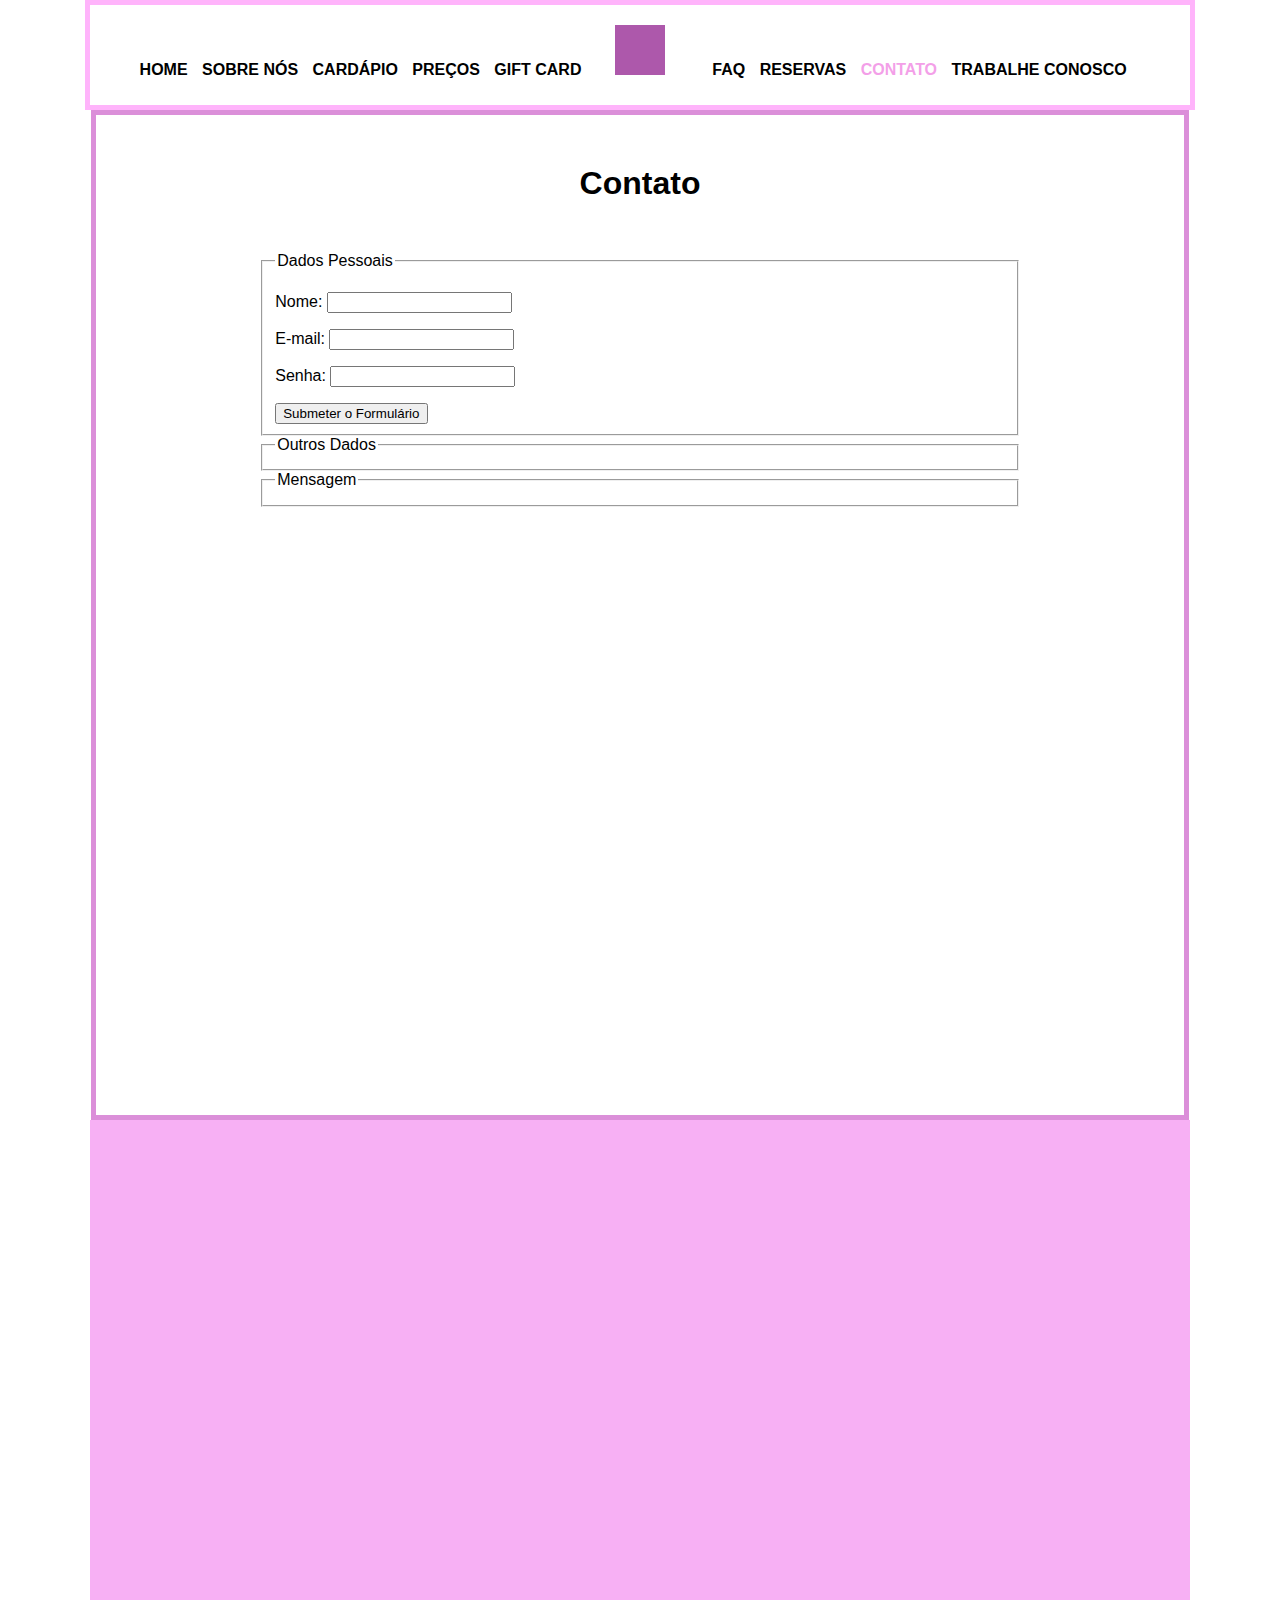
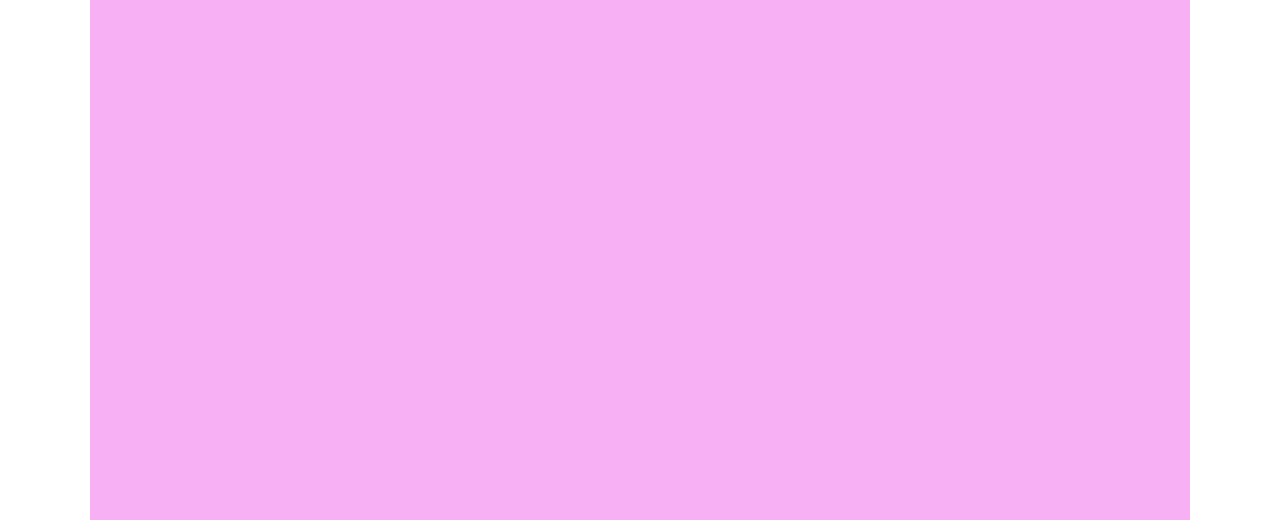
<file: contato.html>
<!DOCTYPE html>
<html lang="pt-br">
<head>
    <meta charset="UTF-8">
    <meta name="viewport" content="width=device-width, initial-scale=1.0">
    <link rel="stylesheet" href="css/estilos.css">
    <link rel="shortcut icon" href="img/favicon.png"  type="image/png">
    <title>CONTATO: Clone Site Batel Grill</title>
    <style>
        #sec_form{
            width: 70%;
            margin-left: auto;
            margin-right: auto;
        }
        fieldset{
            text-align: left;
        }
 
       
    </style>
</head>
<body>
    <header>
        <nav id="nav_main">
            <div id="nav_esq">
                <a href="index.html">Home</a>
                <a href="sobre.html">Sobre Nós</a>
                <a href="cardapio.html" target="_blank">Cardápio</a>
                <a href="precos.html">Preços</a>
                <a href="gift.html">Gift Card</a>

            </div>
            <div id="nav_logo">
        
            </div>
            <div id="nav_dir">
                <a href="faq.html">Faq</a>
                <a href="reservas.html" target="_blank">Reservas</a>
                <a href="contato.html" class="menu_atual">Contato</a>
                <a href="trabalhe.html">Trabalhe Conosco</a>
            </div>
        </nav>
    </header>
    <main>

        <h1>Contato</h1>

        <section id="sec_form">
            <form action=""method="post">
                <fieldset>
                    <legend>Dados Pessoais</legend>
                    <p>
                        <label for="Nome">Nome:</label>
                    <input type="text" id="Nome" name="Nome">
                </p>
                <p>
                    <label for="email">E-mail:</label>
                <input type="email" id="email" name="email">
            </p>
                    <p><label for="Senha">Senha:</label>
                    <input type="password" name="senha" id="senha">
                </p>
                <button type="submit">Submeter o Formulário</button>
                </fieldset>
                <fieldset>
                    <legend>Outros Dados</legend>
                </fieldset>
                <fieldset>
                    <legend>Mensagem</legend>
                </fieldset>
        
        </form>
        </section>

       

    </main>
    <footer>

    </footer>
</body>
</html>
</file>
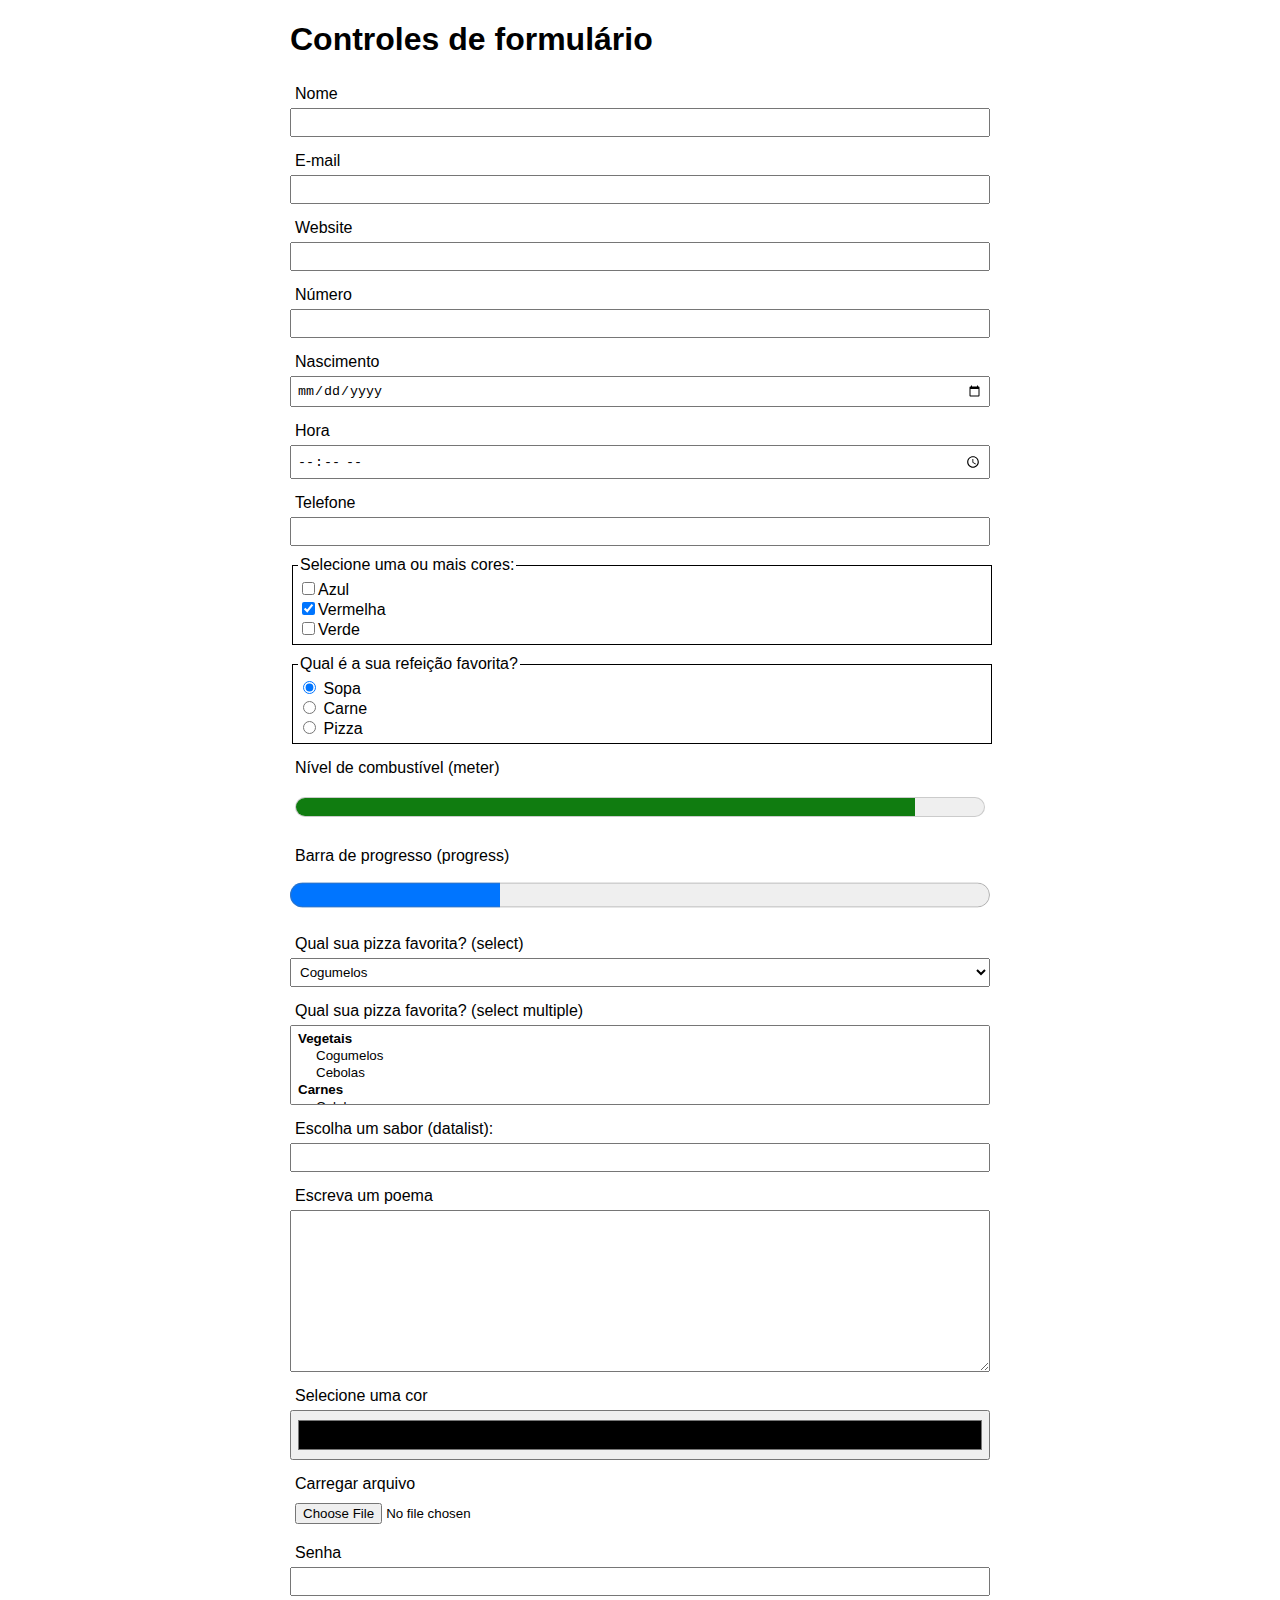
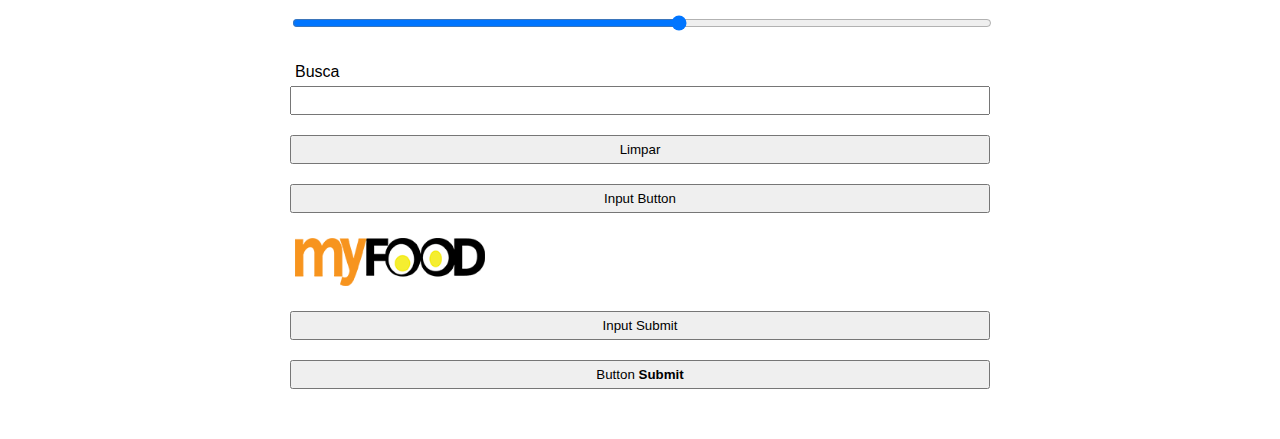
<file: form-controles/controles-de-formulario.html>
<!DOCTYPE html>
<html lang="en">
  <head>
    <meta charset="UTF-8">
    <meta http-equiv="X-UA-Compatible" content="IE=edge">
    <meta name="viewport" content="width=device-width, initial-scale=1.0">
    <title>Controles</title>
    <style>
      body {
        font-family: "Roboto", sans-serif;
      }
      div {
        max-width: 700px;
        margin: auto;
      }
      form > * {
        display: block;
        width: 100%;
        box-sizing: border-box;
        padding: 5px;
      }

      label,
      fieldset {
        margin-top: 10px;
      }

      input[type="image"],
      input[type="submit"],
      input[type="reset"],
      input[type="button"] {
        margin-top: 20px;
        margin-bottom: 10px;
      }

      input[type="image"]{
        width: 200px;
      }

      button {
        margin-top: 20px;
        margin-bottom:50px;
      }

      fieldset {
        border: 1px solid;
      }
      datalist{
        display: none;
      }

      meter,
      progress,
      input[type="color"], 
      input[type="range"] {
        height: 50px;
      }
    </style>
  </head>
  <body>
    <div>
      <h1>Controles de formulário</h1>
      <form id="questionario" method="post" action="">
        <label for="name">Nome</label>
        <input type="text" id="name" name="name">
        <label for="email">E-mail</label>
        <input type="email" id="email" name="email" multiple>
        <label for="website">Website</label>
        <input type="url" id="website" name="website">
        <label for="number">Número</label>
        <input type="number" name="number" id="number" step="any">
        <label for="birthday">Nascimento</label>
        <input type="date" name="birthday" id="birthday" min="2000-01-01" max="2020-12-31">
        <label for="time">Hora</label>
        <input type="time" name="time" id="time" step="1800">
        <label for="phone">Telefone</label>
        <input type="tel" name="phone" id="phone">
        <fieldset>
          <legend>Selecione uma ou mais cores:</legend>
          <input type="checkbox" name="favcolor" value="blue" id="blue"><label for="blue">Azul</label><br>
          <input type="checkbox" name="favcolor" value="red" id="red" checked><label for="red">Vermelha</label><br>
          <input type="checkbox" name="favcolor" value="green" id="green"><label for="green">Verde</label><br>
        </fieldset>
        <fieldset>
          <legend>Qual é a sua refeição favorita?</legend>
          <input type="radio" id="soup" name="meal" value="soup" checked>
          <label for="soup">Sopa</label><br>
          <input type="radio" id="curry" name="meal" value="curry">
          <label for="curry">Carne</label><br>
          <input type="radio" id="pizza" name="meal" value="pizza">
          <label for="pizza">Pizza</label><br>
        </fieldset>
        <label for="fuel">Nível de combustível (meter)</label>
        <meter id="fuel"
              min="0" max="100"
              low="33" high="66" optimum="80"
              value="90">
        </meter>
        <label for="file">Barra de progresso (progress)</label>
        <progress id="file" max="100" value="30"> 30% </progress>
        <label for="pizza">Qual sua pizza favorita? (select)</label>
        <select name="pizza" id="pizza">
          <optgroup label="Vegetais">
            <option value="cogumelos">Cogumelos</option>
            <option value="cebolas">Cebolas</option>
          </optgroup>
          <optgroup label="Carnes">
            <option value="calabresa">Calabresa</option>
            <option value="bacon">Bacon</option>
          </optgroup>
        </select>
        <label for="pizza2">Qual sua pizza favorita? (select multiple)</label>
        <select name="pizza2" id="pizza2" multiple>
          <optgroup label="Vegetais">
            <option value="cogumelos">Cogumelos</option>
            <option value="cebolas">Cebolas</option>
          </optgroup>
          <optgroup label="Carnes">
            <option value="calabresa">Calabresa</option>
            <option value="bacon">Bacon</option>
          </optgroup>
        </select>
        <label for="ice-cream-choice">Escolha um sabor (datalist):</label>
        <input list="ice-cream-flavors" id="ice-cream-choice" name="ice-cream-choice" />
        <datalist id="ice-cream-flavors">
          <option value="Chocolate">
          <option value="Coco">
          <option value="Hortelã">
          <option value="Morango">
          <option value="Baunilha">
        </datalist>
        <label for="poem">Escreva um poema</label>
        <textarea id="poem" rows="10" name="poem"></textarea>
        <label for="color">Selecione uma cor</label>
        <input type="color" name="color" id="color">
        <label for="resume">Carregar arquivo</label>
        <input type="file" name="resume" id="resume" accept="image/*,.doc,.docx,.pdf">
        <label for="password">Senha</label>
        <input type="password" name="password" id="password">
        <input type="range" min="1" max="10" step="1">
        <label for="search">Busca</label>
        <input type="search" name="search" id="search">
        <input type="reset" value="Limpar">      
        <input type="button" value="Input Button">
        <input type="image" alt="Clique-me!" title="clique-me" src="myfood.png">          
        <input type="submit" value="Input Submit">
        <button type="submit">Button <strong>Submit</strong></button>
      </form>
    </div>
  </body>
</html>
</file>
<file: css/estilos.css>
body{
    margin: 0px;
    font-family: Arial, Helvetica, sans-serif;
}
h1{
    margin: 0px;
    padding-top: 50px;
    padding-bottom: 50px;
}
header{
    width: 1100px;
    height: 100px;
    border: 5px solid #ffb4fb;
    margin-left: auto;
    margin-right: auto;
}
#nav_main{
    text-align: center;
}
#nav_esq, #nav_dir{
    display: inline-block;
    width: 500px;
    height: 50px;
    margin-top: 20px;
    text-transform: uppercase;

}
#nav_esq a, #nav_dir a{
    padding: 5px;
    font-weight: 600;
    text-decoration: none;
    color: black;

}

#nav_esq a:hover, #nav_dir a:hover{
    color: rgb(243, 159, 232);
    transition: all 0.3s;

}
.menu_atual{
    color: rgb(243, 159, 232) !important;

}
#nav_logo{
    display: inline-block;
    width: 50px;
    height: 50px;
    background-color: #ad58ab;
    margin-top: 20px;
 }
main{
    width: 85%;
    height: 1000px;
    border: 5px solid #db8fd9;
    text-align: center;
    margin-left: auto;
    margin-right: auto;
}
footer{
    width: 1100px;
    height: 1000px;
    background-color: #f7b0f4;
    margin-left: auto;
    margin-right: auto;
}
main div{
    display: inline-block;
    background-color: #db8fd9;
    width: 100px;
    height: 100px;
    margin: 40px;
}
</file>
